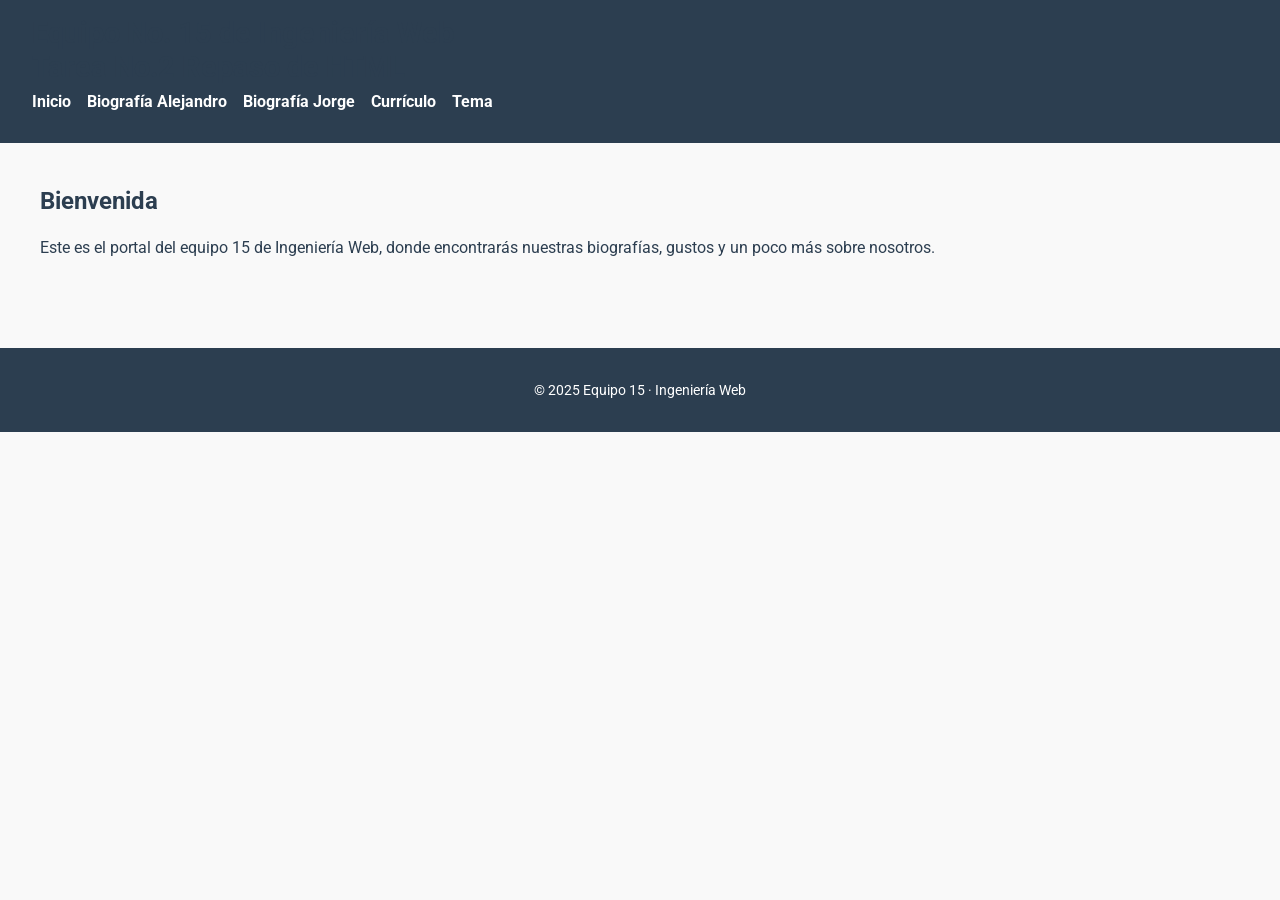
<file: index.html>
<!DOCTYPE html>
<html lang="es">
<head>
    <meta charset="UTF-8">
    <meta name="viewport" content="width=device-width, initial-scale=1.0">
    <title>Home</title>

  <link rel="stylesheet" href="estilos/estiloDesktop.css">
  <link rel="stylesheet" href="estilos/encabezado.css">
  <link rel="stylesheet" href="estilos/piedepagina.css">

</head>
<body>
    <header>
        <h1>Equipo No. 15 de Ingeniería Web <br> Tarea No.2 Repaso de HTML</h1>
        
  <nav>
    <ul>
      <li><a href="index.html">Inicio</a></li>
      <li><a href="MiBiografia_AMendoza.html">Biografía Alejandro</a></li>
      <li><a href="MiBiografia_JCedeño.html">Biografía Jorge</a></li>
      <li><a href="Curriculo.html">Currículo</a></li>
      <li><a href="Tema.html">Tema</a></li>
    </ul>
  </nav>

    </header>

    <main>
        <section>
            <h2>Bienvenida</h2>
            <p>Este es el portal del equipo 15 de Ingeniería Web, donde encontrarás nuestras biografías, gustos y un poco más sobre nosotros.</p>
        </section>
    </main>

    
  <footer>
    <p>© 2025 Equipo 15 · Ingeniería Web</p>
  </footer>

</body>
</html>
</file>
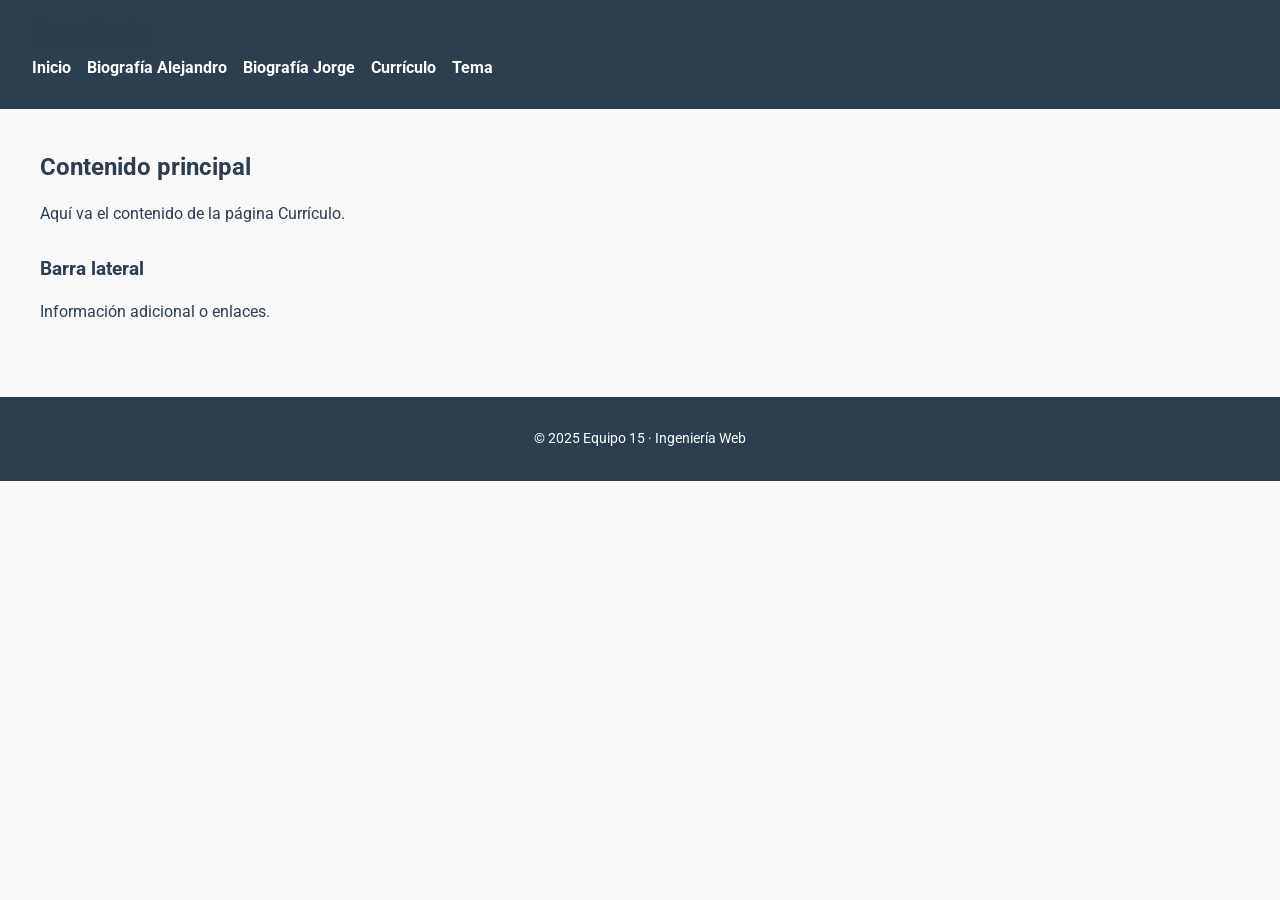
<file: Curriculo.html>
<!DOCTYPE html>
<html lang="es">
<head>
  <meta charset="UTF-8">
  <meta name="viewport" content="width=device-width, initial-scale=1.0">
  <title>Currículo</title>
  <link rel="stylesheet" href="estilos/estiloDesktop.css">
  <link rel="stylesheet" href="estilos/encabezado.css">
  <link rel="stylesheet" href="estilos/piedepagina.css">
</head>
<body>
  <header>
    <h1>Currículo</h1>
    
  <nav>
    <ul>
      <li><a href="index.html">Inicio</a></li>
      <li><a href="MiBiografia_AMendoza.html">Biografía Alejandro</a></li>
      <li><a href="MiBiografia_JCedeño.html">Biografía Jorge</a></li>
      <li><a href="Curriculo.html">Currículo</a></li>
      <li><a href="Tema.html">Tema</a></li>
    </ul>
  </nav>

  </header>
  <main>
    <section>
      <h2>Contenido principal</h2>
      <p>Aquí va el contenido de la página Currículo.</p>
    </section>
    <aside>
      <h3>Barra lateral</h3>
      <p>Información adicional o enlaces.</p>
    </aside>
  </main>
  
  <footer>
    <p>© 2025 Equipo 15 · Ingeniería Web</p>
  </footer>

</body>
</html>
</file>
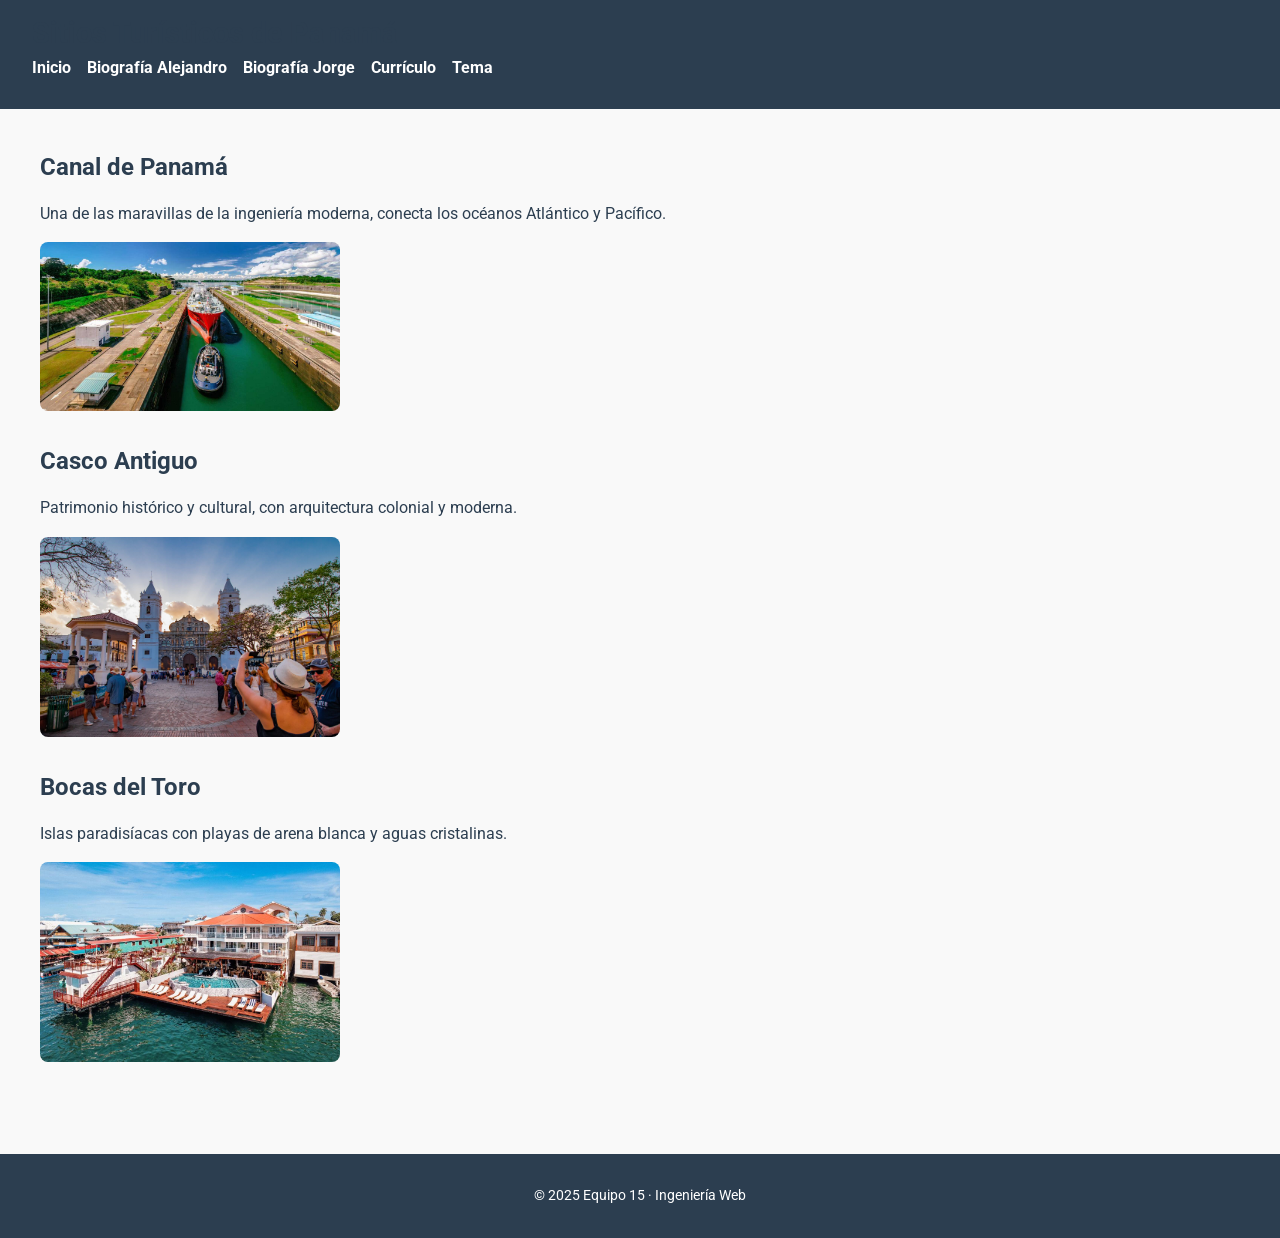
<file: Tema.html>
<!DOCTYPE html>
<html lang="es">
<head>
    <meta charset="UTF-8">
    <title>Sitios Turísticos de Panamá</title>

  <link rel="stylesheet" href="estilos/estiloDesktop.css">
  <link rel="stylesheet" href="estilos/encabezado.css">
  <link rel="stylesheet" href="estilos/piedepagina.css">

</head>
<body>
    <header>
        <h1>Sitios Turísticos de Panamá</h1>
        
  <nav>
    <ul>
      <li><a href="index.html">Inicio</a></li>
      <li><a href="MiBiografia_AMendoza.html">Biografía Alejandro</a></li>
      <li><a href="MiBiografia_JCedeño.html">Biografía Jorge</a></li>
      <li><a href="Curriculo.html">Currículo</a></li>
      <li><a href="Tema.html">Tema</a></li>
    </ul>
  </nav>

    </header>

    <main>
        <section>
            <h2>Canal de Panamá</h2>
            <p>Una de las maravillas de la ingeniería moderna, conecta los océanos Atlántico y Pacífico.</p>
            <img src="imagenes\acp.jpg" alt="Canal de Panamá" width="300">
        </section>

        <section>
            <h2>Casco Antiguo</h2>
            <p>Patrimonio histórico y cultural, con arquitectura colonial y moderna.</p>
            <img src="imagenes/casco antiguo.jpg" alt="Casco Antiguo" width="300">
        </section>

        <section>
            <h2>Bocas del Toro</h2>
            <p>Islas paradisíacas con playas de arena blanca y aguas cristalinas.</p>
            <img src="imagenes/bocas.jpg" alt="Bocas del Toro" width="300">
        </section>
    </main>

    
  <footer>
    <p>© 2025 Equipo 15 · Ingeniería Web</p>
  </footer>

</body>
</html>
</file>
<file: estilos/estiloDesktop.css>
/* estilos/estiloDesktop.css */
@import url('https://fonts.googleapis.com/css2?family=Roboto:wght@400;700&display=swap');

body {
  font-family: 'Roboto', sans-serif;
  margin: 0;
  padding: 0;
  background-color: #f9f9f9;
  color: #2c3e50;
}

main {
  display: block;
  padding: 1.5rem;
  max-width: 1200px;
  margin: 0 auto;
}

h1, h2, h3 {
  color: #2c3e50;
}

section {
  margin-bottom: 2rem;
}

table {
  border-collapse: collapse;
  width: 100%;
}

table, th, td {
  border: 1px solid #ccc;
  padding: 8px;
}

table th {
  background-color: #3498db;
  color: white;
}

img, video, iframe {
  max-width: 100%;
  height: auto;
  border-radius: 8px;
}

ul {
  list-style: disc;
  padding-left: 20px;
}

p {
  line-height: 1.6;
}
</file>
<file: estilos/encabezado.css>
/* estilos/encabezado.css */
header {
  background-color: #2c3e50;
  color: #fff;
  padding: 1rem 2rem;
}

header h1 {
  margin: 0;
  font-size: 1.8rem;
}

nav ul {
  list-style: none;
  display: flex;
  flex-wrap: wrap;
  gap: 1rem;
  padding: 0;
  margin-top: 0.5rem;
}

nav a {
  text-decoration: none;
  color: #fff;
  font-weight: bold;
  transition: color 0.3s;
}

nav a:hover {
  color: #3498db;
}
</file>
<file: estilos/piedepagina.css>
/* estilos/piedepagina.css */
footer {
  background-color: #2c3e50;
  color: #fff;
  text-align: center;
  padding: 1rem;
  margin-top: 2rem;
  font-size: 0.9rem;
}
</file>
